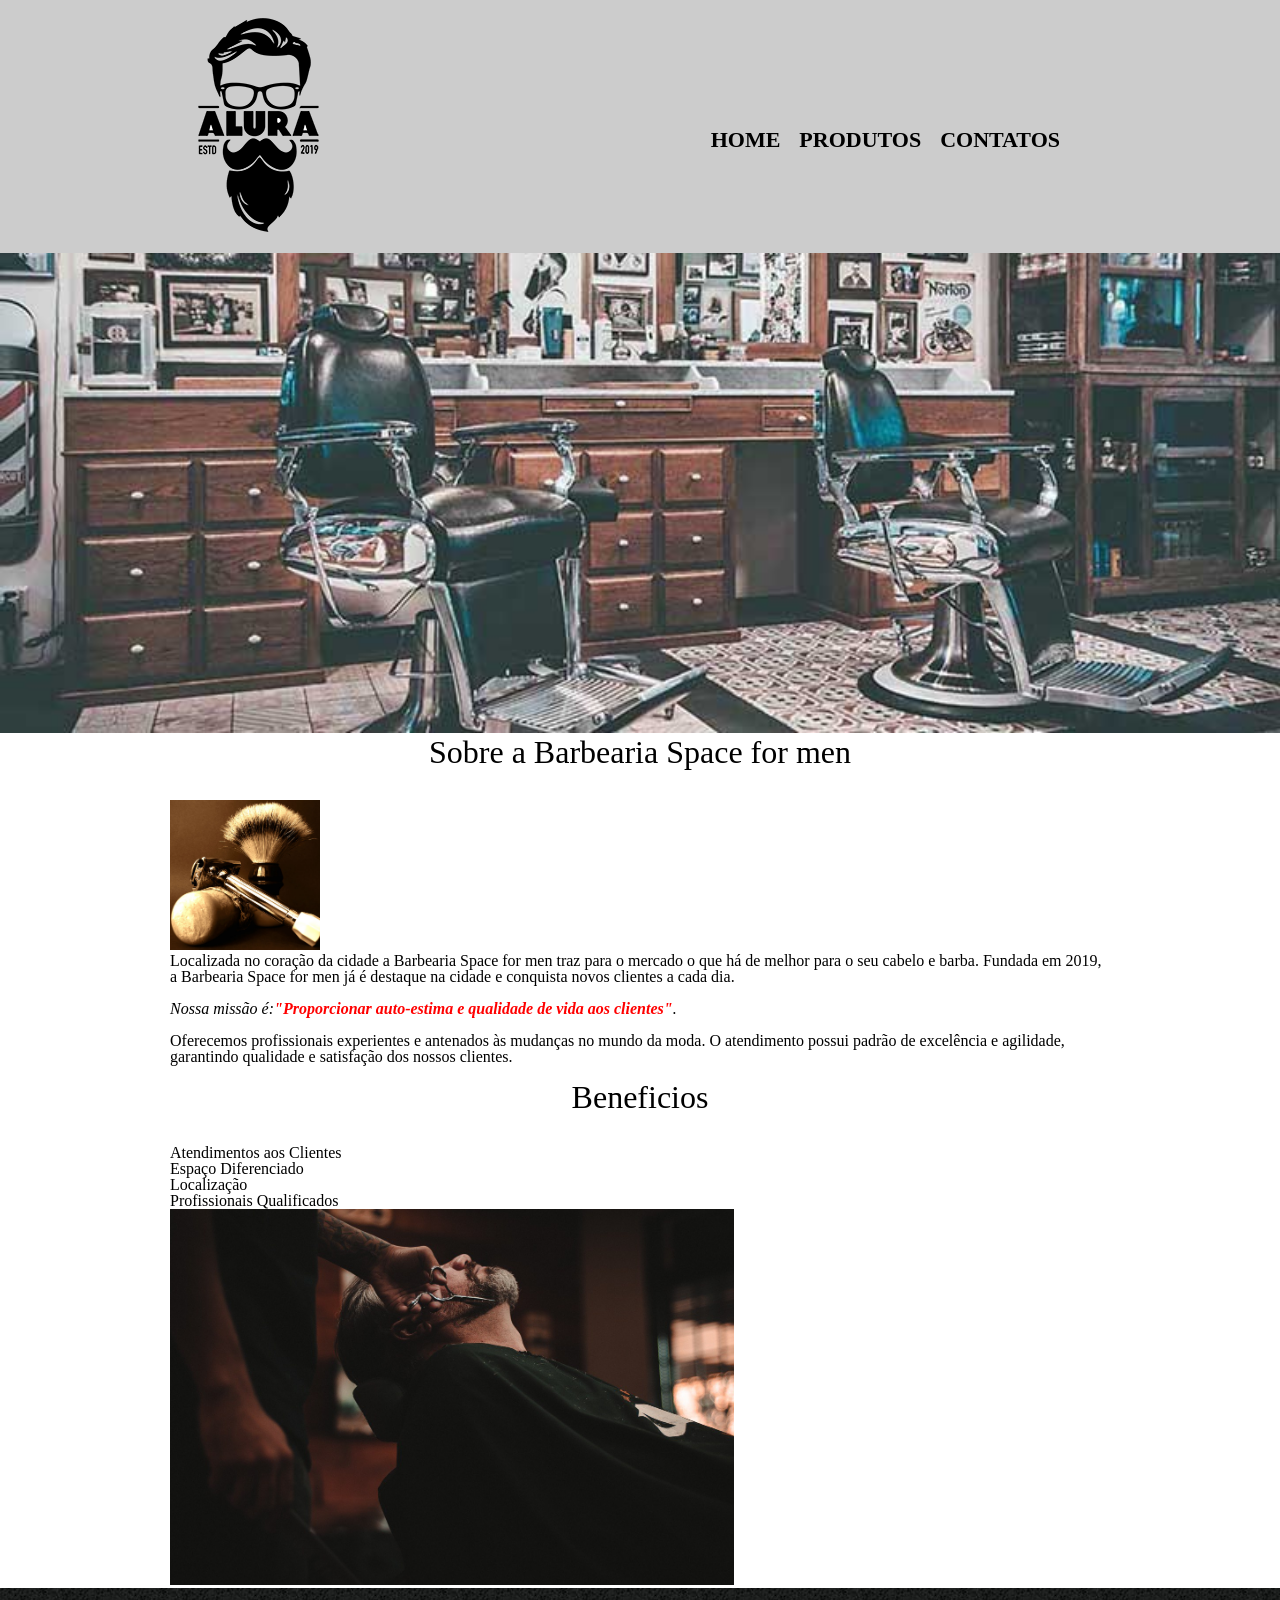
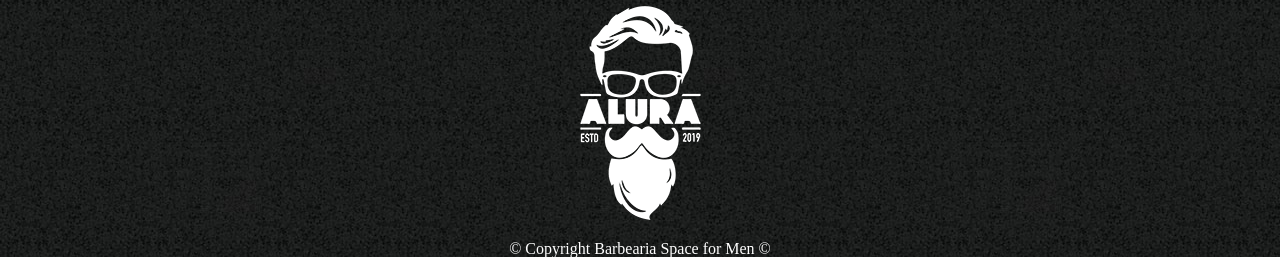
<file: index.html>
<!DOCTYPE html>
<html lang="pt-br">
<head>
    <meta charset="UTF-8">
    <meta name="viewport" content="width=device-width, initial-scale=1.0">
    <title>Barbearia Space For Men</title>
    <link rel="stylesheet" href="reset.css">
    <link rel="stylesheet" href="style.css">
</head>
<body>
     <header>
        <div class="caixa">
            <h1><img src="./img/logo.png" alt="logo"></h1>
            <nav>

                <ul>
                    <li><a href="index.html">Home</a></li>
                    <li><a href="produtos.html">Produtos</a></li>
                    <li><a href="contatos.html">Contatos</a></li>
                </ul>

            </nav>
        </div>
    </header>
    <img src="./img/banner.jpg" alt="banner" id="banner">
    <main>
        <section class="principal">
            <h2 class="titulo-principal">Sobre a Barbearia Space for men</h2>

            <img src="./img/utensilios.jpg" alt="utensilios" class="utensilios">
        <p>Localizada no coração da cidade a Barbearia Space for men traz para o mercado o que há de melhor para o seu
            cabelo e barba. Fundada em 2019, a Barbearia Space for men já é destaque na cidade e conquista novos
            clientes a cada dia.</p>

        <p class="missao"><em>Nossa missão é:<strong>"Proporcionar auto-estima e qualidade de vida aos clientes"</strong>.</em></p>

        <p>Oferecemos profissionais experientes e antenados às mudanças no mundo da moda. O atendimento possui padrão de
            excelência e agilidade, garantindo qualidade e satisfação dos nossos clientes.</p>
            </section>
            <section class="beneficios">

             <h3 class="titulo-principal">Beneficios</h3>
            <ul>
        <li class="itens">Atendimentos aos Clientes</li>
        <li class="itens">Espaço Diferenciado</li>
        <li class="itens">Localização</li>
        <li class="itens">Profissionais Qualificados</li>
            </ul>
            <img src="./img/beneficios.jpg" alt="beneficios" class="imagembeneficio">
            </section>
    </main>
    <footer>
        <img src="./img/logo-branco.png" alt="logo branco">
        <p>&#169; Copyright Barbearia Space for Men &#169;</p>
        
    </footer>
</body>
</html>
</file>
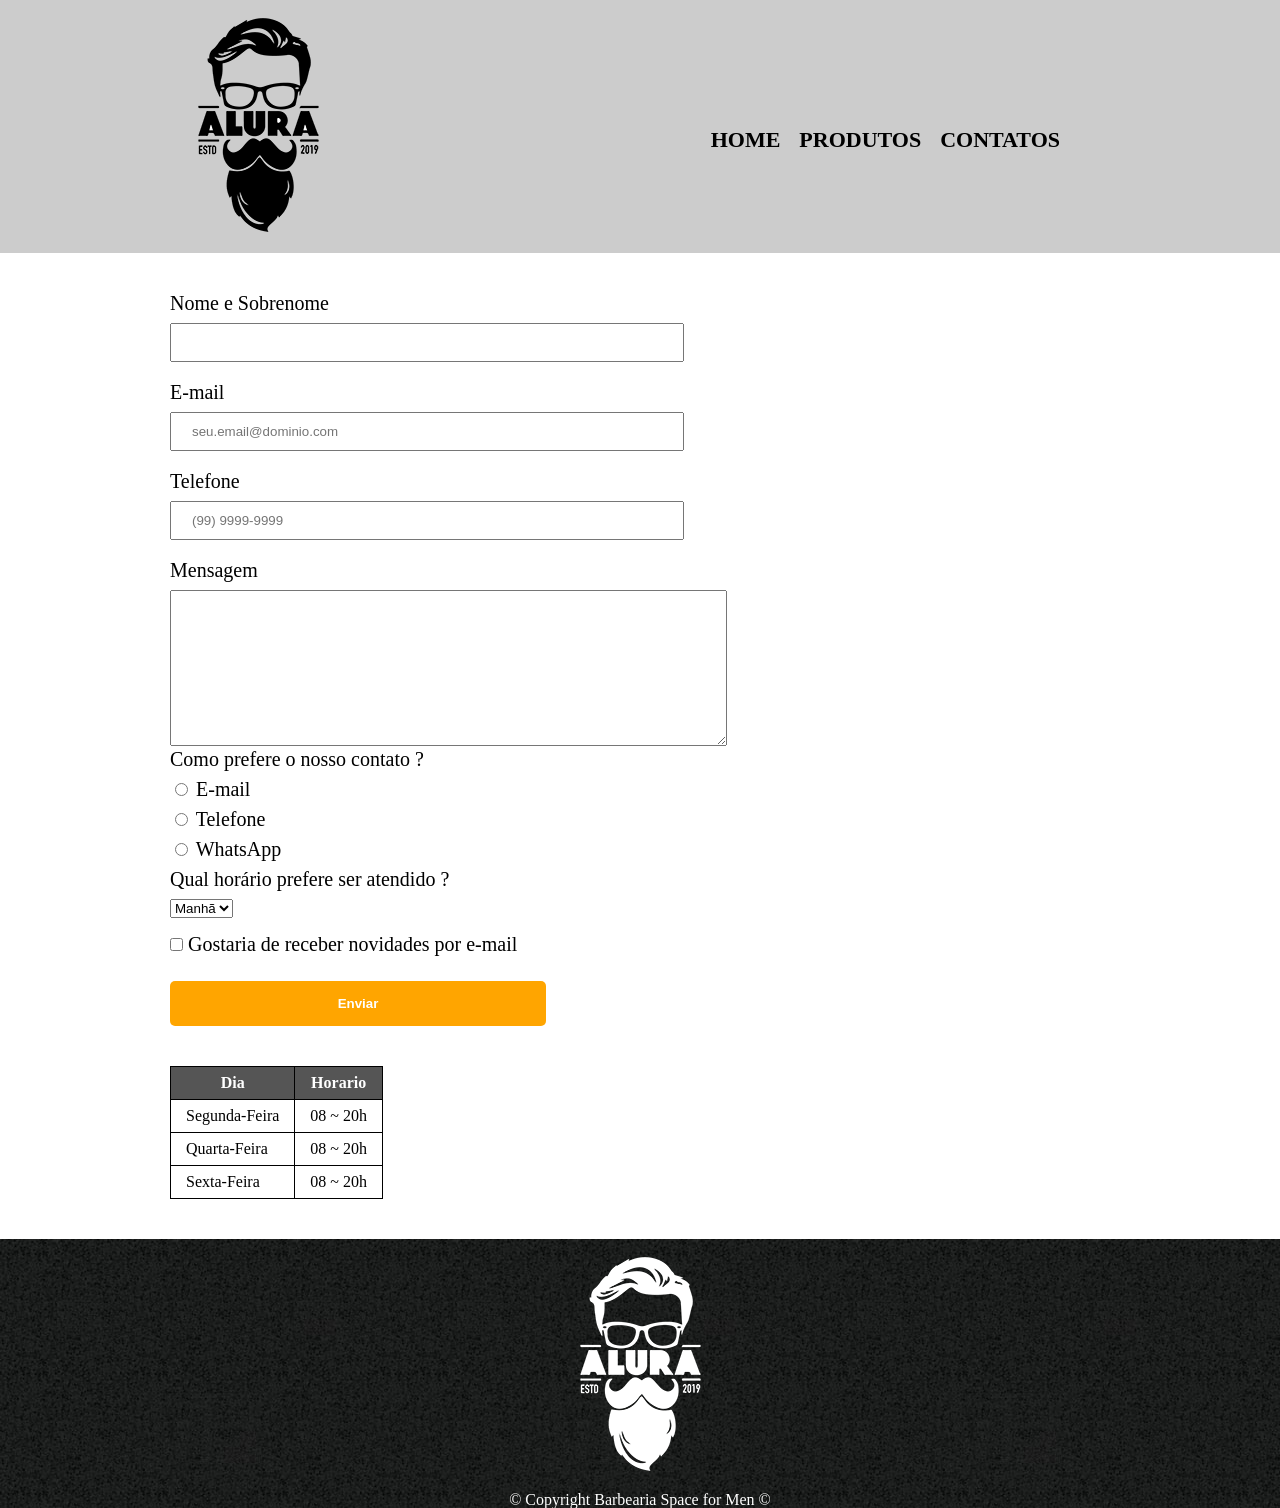
<file: contatos.html>
<!DOCTYPE html>
<html lang="pt-br">
<head>
    <meta charset="UTF-8">
    <meta name="viewport" content="width=device-width, initial-scale=1.0">
    <title>Contatos - Barbearia Space for Men</title>
    <link rel="stylesheet" href="reset.css">
    <link rel="stylesheet" href="contatos.css">
</head>
<body>
    

<header>
   <div class="caixa">
            <h1><img src="./img/logo.png" alt="logo"></h1>
            <nav>

                <ul>
                    <li><a href="index.html">Home</a></li>
                    <li><a href="produtos.html">Produtos</a></li>
                    <li><a href="contatos.html">Contatos</a></li>
                </ul>

            </nav>
        </div>
</header>
<main>


<form action="">

    <label for="nome">Nome e Sobrenome</label>
    <input type="text" id="nome"class="inputs-padrao" required >

    <label for="email">E-mail</label>
    <input type="email" id="email" class="inputs-padrao" required placeholder="seu.email@dominio.com">

    <label for="tel">Telefone</label>
    <input type="tel" id="tel"class="inputs-padrao" required placeholder="(99) 9999-9999">

    <label for="mensagem">Mensagem</label>
    <textarea name="mensagem" id="mensagem" cols="67" rows="10"></textarea>
    <legend >Como prefere o nosso contato ?</legend>
     
    <label for="radio-email"><input type="radio" name="contato" id="radio-email"> E-mail</label>
    

    <label for="radio-telefone"><input type="radio" name="contato" id="radio-telefone"> Telefone</label>
    

    <label for="radio-whatsapp"><input type="radio" name="contato" id="radio-whatsapp"> WhatsApp</label>

    <legend>Qual horário prefere ser atendido ?</legend>
    <select name="assunto" id="assunto">
        <option value="manha">Manhã</option>
        <option value="tarde">Tarde</option>
        <option value="noite">Noite</option>
    





    </select>

    <label for="checkbox"><input type="checkbox" name="novidades" id="checkbox" class="checkbox"> Gostaria de receber novidades por e-mail</label>
    


    <input type="submit" value="Enviar" class="enviar">

</form>

<table>
<thead>
<tr>
<th>Dia</th>
<th>Horario</th>
</tr>
</thead>
<tbody>
<tr>
<td>Segunda-Feira</td>
<td>08 ~ 20h</td>
</tr>
</tbody>
<tr>
<td>Quarta-Feira</td>
<td>08 ~ 20h</td>
</tr>
<tr>
<td>Sexta-Feira</td>
<td>08 ~ 20h</td>
</tr>
</table>

</main>
<footer>
       <img src="./img/logo-branco.png" alt="logo branco">
        <p>&#169; Copyright Barbearia Space for Men &#169;</p>
</footer>


</body>
</html>
</file>
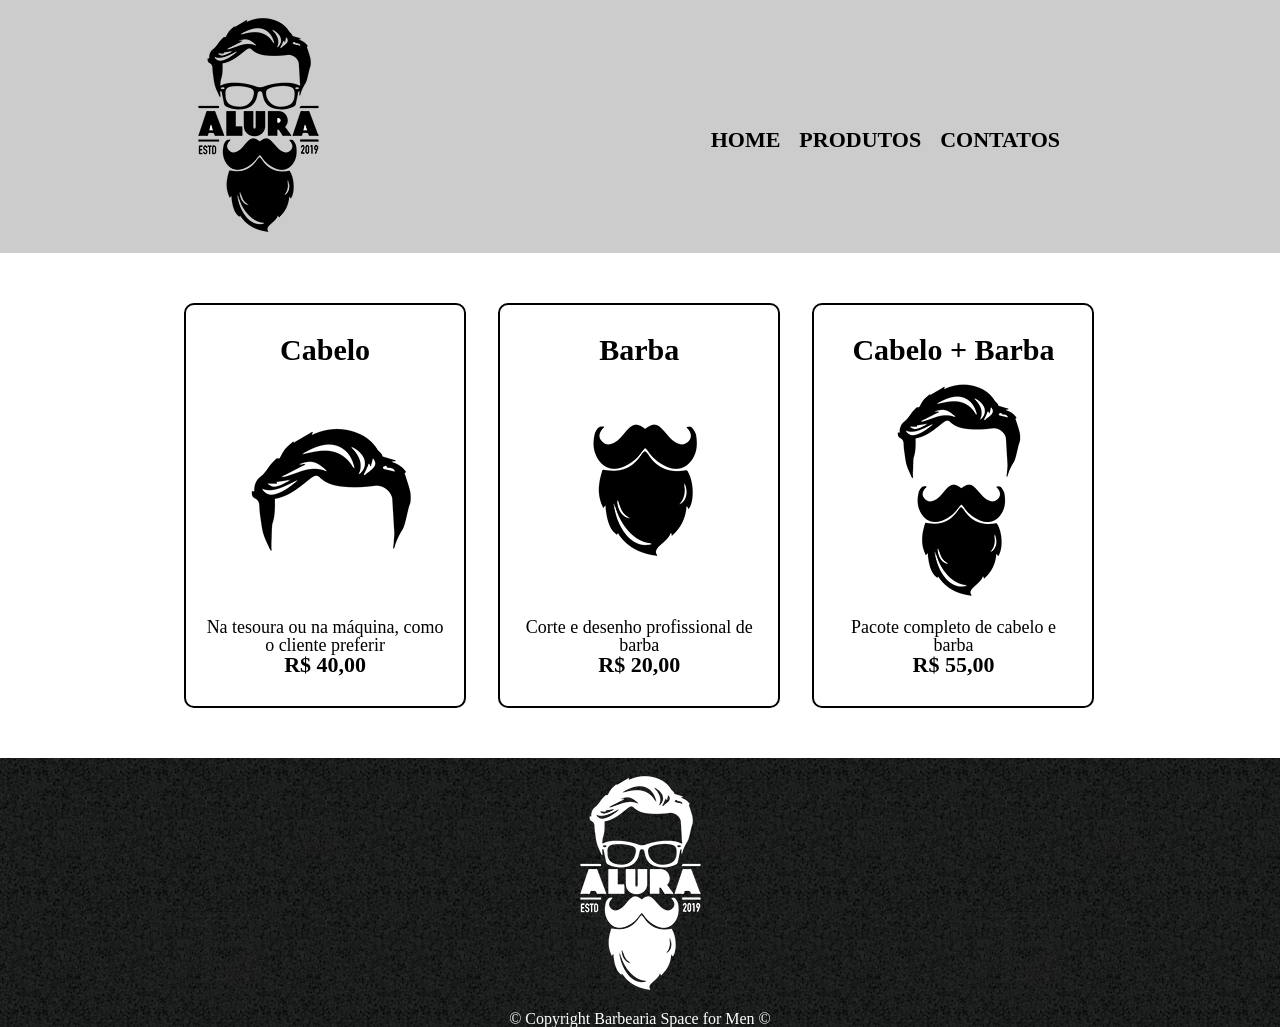
<file: produtos.html>
<!DOCTYPE html>
<html lang="pt-br">

<head>
    <meta charset="UTF-8">
    <meta name="viewport" content="width=device-width, initial-scale=1.0">
    <title>Produtos -Barbearia Space for Men</title>
    <link rel="stylesheet" href="reset.css">
    <link rel="stylesheet" href="produtos.css">
</head>

<body>
    <header>
        <div class="caixa">
            <h1><img src="./img/logo.png" alt="logo"></h1>
            <nav>

                <ul>
                    <li><a href="index.html">Home</a></li>
                    <li><a href="produtos.html">Produtos</a></li>
                    <li><a href="contatos.html">Contatos</a></li>
                </ul>

            </nav>
        </div>
    </header>
    <main>
    <ul class="produtos"> 
        
    <li>
       <h2>Cabelo</h2>
       <img src="./img/cabelo.jpg" alt="cabelo">
       <p class="produtos-descricao">Na tesoura ou na máquina, como o cliente preferir</p>
       <p class="produtos-preco">R$ 40,00</p>
    </li>
    <li>
       <h2>Barba</h2>
       <img src="./img/barba.jpg" alt="barba">
       <p class="produtos-descricao">Corte e desenho profissional de barba</p>
       <p class="produtos-preco">R$ 20,00</p>
    </li> 
    <li>
       <h2>Cabelo + Barba</h2> 
       <img src="./img/cabelo+barba.jpg" alt="cabelo + barba">
       <p class="produtos-descricao">Pacote completo de cabelo e barba</p>
       <p class="produtos-preco">R$ 55,00</p>

    </li>
    </ul>



    </main>
    <footer>
        <img src="./img/logo-branco.png" alt="logo branco">
        <p>&#169; Copyright Barbearia Space for Men &#169;</p>
        
    </footer>
</body>

</html>
</file>
<file: style.css>
header{
    background-color: #cccccc;
    }

    .caixa{ 
        width: 940px;
        margin: 0 auto;
      position: relative;
    }
nav{
    position: absolute;
    top: 129px;
    right: 50px;
   
    }
nav li{
    display: inline;
    margin: 0 0 0 15px;
    }
nav a {
    font-size: 22px;
    font-weight: bold;
    text-transform: uppercase;
    color: #000000;
    text-decoration: none;
    }
    nav a:hover{
        color: #c78c19;
        text-decoration: underline;
    }
    #banner {
        width: 100%;
    }
main {
    width: 940px;
    margin: 0 auto;
  
     }
     .principal p {
     margin: 0 0 1em;
     }
     .principal strong{
        font-weight: bold;
        color: red
     }
     .principal em{
        font-style: italic;
     }
     .titulo-principal{
        text-align: center;
        font-size: 2em;
        margin: 0 0 1em;
    }

.utensilios{
    width: 150px;
     }
.imagembeneficio{
    width: 60%;
     }
footer{
    
    background-image: url(./img/bg.jpg);
    text-align: center;
    color:white
    }
</file>
<file: contatos.css>
header{
    background-color: #cccccc;
    }
    .caixa{ 
        width: 940px;
        margin: 0 auto;
      position: relative;
    }
nav{
    position: absolute;
    top: 129px;
    right: 50px;
   
    }
nav li{
    display: inline;
    margin: 0 0 0 15px;
    }
nav a {
    font-size: 22px;
    font-weight: bold;
    text-transform: uppercase;
    color: #000000;
    text-decoration: none;
    }
    nav a:hover{
        color: #c78c19;
        text-decoration: underline;
    }

    main{
        
        width: 940px;
        margin: 0 auto;
      

    }
form{
    margin: 40px 0;



    }
form label, form legend{
    display: block;
    margin: 0 0 10px 0;
    font-size: 20px;  

   
}

.inputs-padrao{
    display: block;
    margin: 0 0 20px 0;
    padding: 10px 20px;
    width: 50%;

}

.checkbox{
    
    margin:  20px 0;
   
}
.enviar{
  width: 40%;
  padding: 15px 0;
  background-color: orange;  
  color: white; 
  font-weight: bold;
  border: none;
  border-radius: 5px;
  cursor: pointer;
  transition: 1s;
}

.enviar:hover{
background-color: darkorange;
transform: rotate(70deg) scale(1.2) ;


}
    
table{
    margin: 20px 0 40px;
}
thead{
    background-color: #555555;
    color: white;
    font-weight: bold;
}
td,th{
    border: solid 1px black;
    padding: 8px 15px;
}
    

    footer{
    
    background-image: url(./img/bg.jpg);
    text-align: center;
    color:white
}
</file>
<file: produtos.css>
header{
    background-color: #cccccc;
    }
    .caixa{ 
        width: 940px;
        margin: 0 auto;
      position: relative;
    }
nav{
    position: absolute;
    top: 129px;
    right: 50px;
   
    }
nav li{
    display: inline;
    margin: 0 0 0 15px;
    }
nav a {
    font-size: 22px;
    font-weight: bold;
    text-transform: uppercase;
    color: #000000;
    text-decoration: none;
    }
    nav a:hover{
        color: #c78c19;
        text-decoration: underline;
    }
    .produtos{
        width: 940px;
        margin: 0 auto;
        padding: 50px 0;  
    }
    .produtos li{
        display: inline-block;
      text-align: center;
      width: 30%;
      vertical-align: top;
      border: solid 2px #000000;
      margin: 0 1.5%;
      padding: 30px 20px;
      box-sizing: border-box;
      border-radius: 10px;
    }
    .produtos li:hover{
        border-color: #c78c19;
    }
    .produtos li:active{
        border-color: #088c19;
    }
    .produtos li:hover h2{
       font-size: 34px;
    }
    .produtos h2{
    font-size: 30px;
    font-weight: bold;
    }

    .produtos-descricao{
     font-size: 18px;
    
    }
    .produtos-preco{
    font-size: 22px;
    font-weight: bold;
    }
footer{
    
    background-image: url(./img/bg.jpg);
    text-align: center;
    color:white
}
</file>
